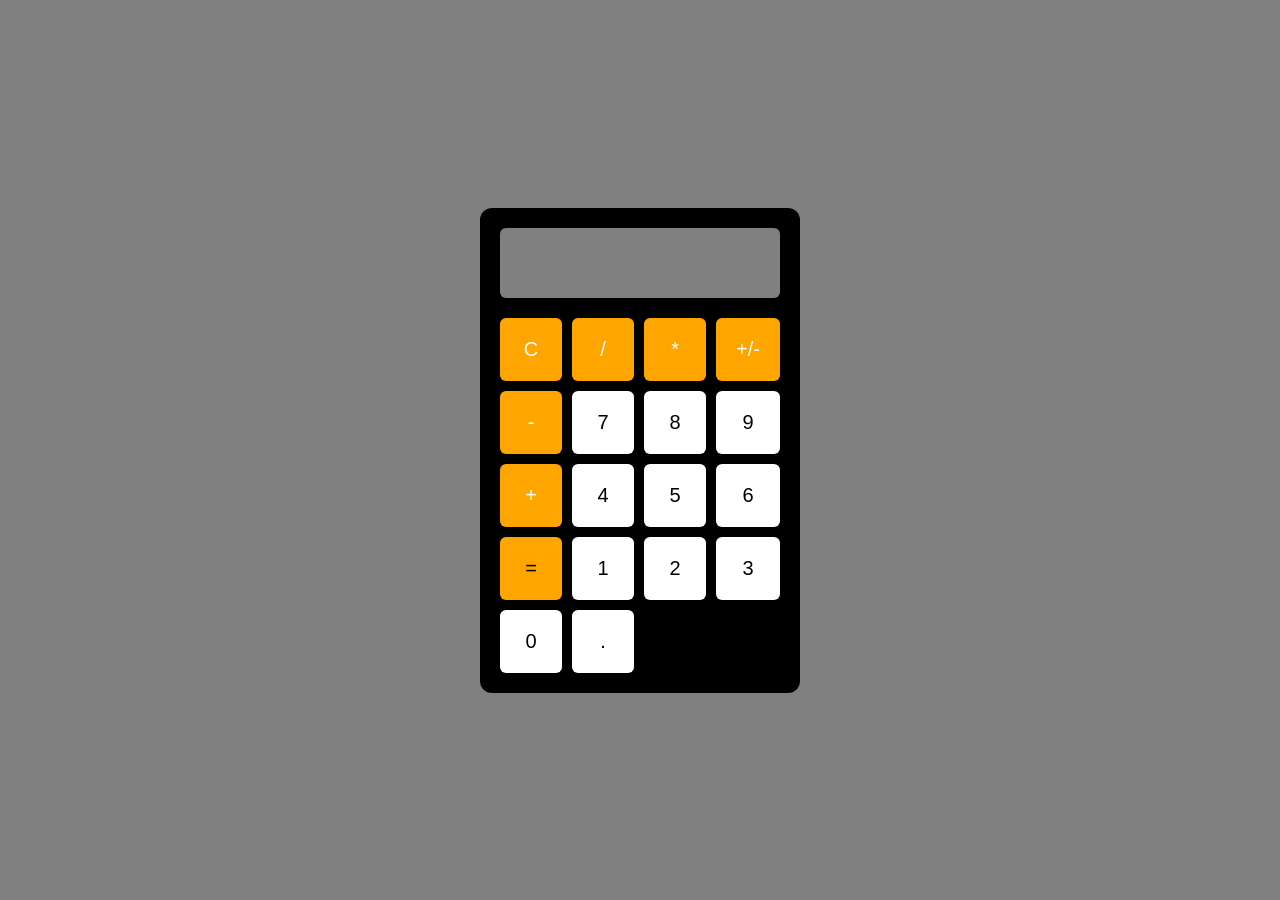
<file: team3/index.html>
<!doctype html>
<html lang="en">
  <head>
    <meta charset="UTF-8" />
    <meta name="viewport" content="width=device-width, initial-scale=1.0" />
    <title>Document</title>
    <link rel="stylesheet" href="style.css" />
  </head>
  <body>
    <div class="calculator">
      <p id="display"></p>
      <div class="buttons">
        <button onclick="clearDisplay()" class="operator">C</button>
        <button onclick="appendValue('/')" class="operator">/</button>
        <button onclick="appendValue('*')" class="operator">*</button>
        <button onclick="positive()" class="operator">+/-</button>

        <button onclick="appendValue('-')" class="operator">-</button>

        <button onclick="appendValue('7')" class="num">7</button>
        <button onclick="appendValue('8')" class="num">8</button>
        <button onclick="appendValue('9')" class="num">9</button>
        <button onclick="appendValue('+')" class="operator">+</button>

        <button onclick="appendValue('4')" class="num">4</button>
        <button onclick="appendValue('5')" class="num">5</button>
        <button onclick="appendValue('6')" class="num">6</button>
        <button onclick="calculate()" class="equal">=</button>

        <button onclick="appendValue('1')" class="num">1</button>
        <button onclick="appendValue('2')" class="num">2</button>
        <button onclick="appendValue('3')" class="num">3</button>
        <button onclick="appendValue('0')" class="num">0</button>

        <button onclick="appendValue('.')" class="num">.</button>
      </div>
    </div>

    <script src="main.js"></script>
  </body>
</html>
</file>
<file: team3/style.css>
* {
  margin: 0;
  padding: 0;
  box-sizing: border-box;
  font-family: sans-serif;
}

body {
  display: flex;
  justify-content: center;
  align-items: center;
  height: 100vh;
  background-color: grey;
}

.calculator {
  background-color: black;
  padding: 20px;
  border-radius: 12px;
  width: 320px;
}

#display {
  width: 100%;
  height: 70px;
  background-color: grey;
  border: none;
  outline: none;
  color: white;
  font-size: 2rem;
  text-align: right;
  padding: 10px;
  border-radius: 6px;
  margin-bottom: 20px;
}

.buttons {
  display: grid;
  grid-template-columns: repeat(4, 1fr);
  gap: 10px;
}

button {
  padding: 20px;
  font-size: 1.25rem;
  border: none;
  border-radius: 6px;
  cursor: pointer;
  background-color: white;
  color: black;
}

button:hover {
  background-color: white;
}

.operator {
  background-color: orange;
  color: white;
}

.operator:hover {
  background-color: orange;
}

.equal {
  background-color: orange;
}
</file>
